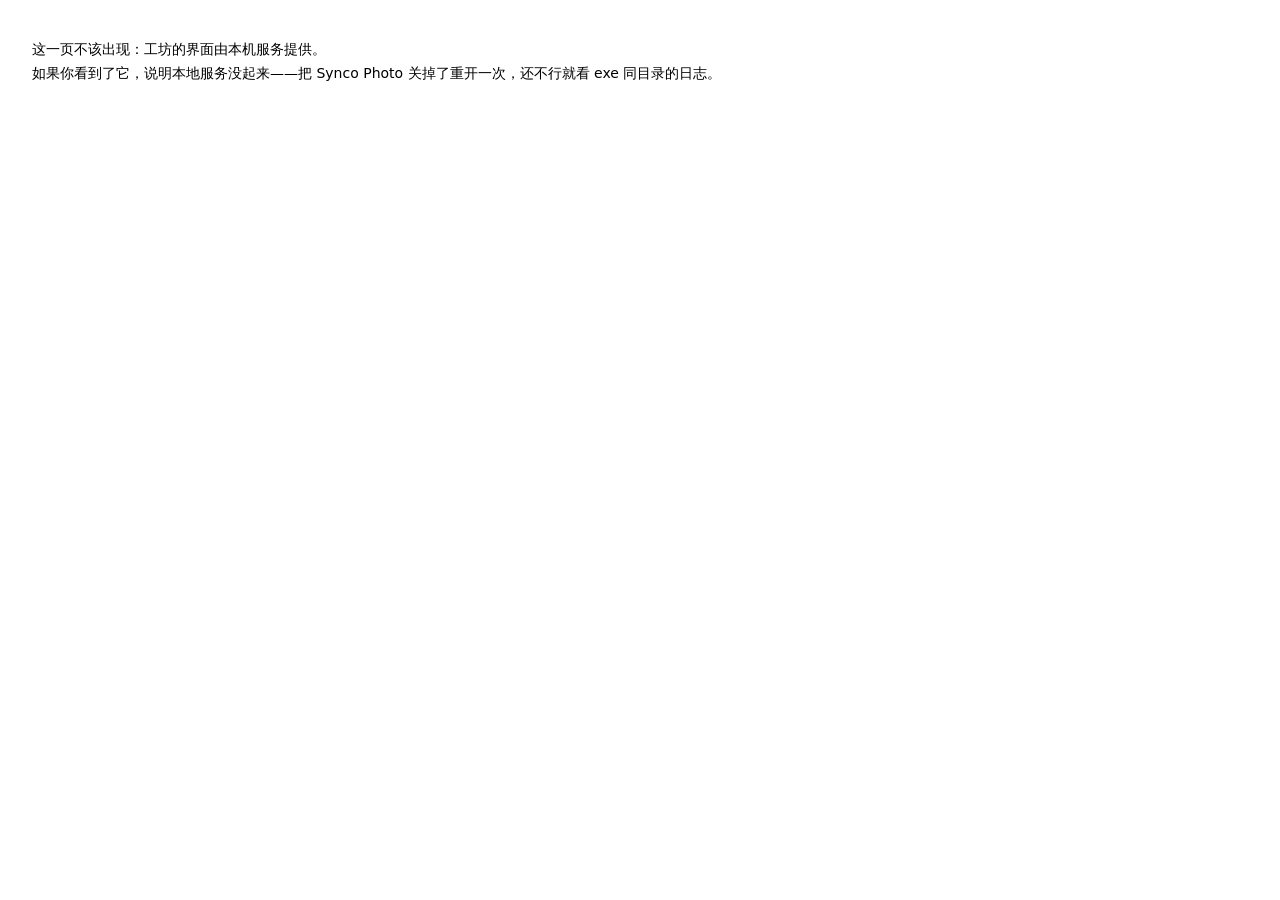
<file: src-tauri/ui/index.html>
<!doctype html>
<!--
  这个页面正常情况下永远看不到。
  窗口的真实地址是同进程起的 http://127.0.0.1:<port>（界面由 axum 发，见 crates/server/src/assets.rs），
  tauri.conf.json 的 frontendDist 只要求"有个存在的目录"，所以这里放一个占位。
  真看见它了，说明服务没起来或窗口指错了地址。
-->
<meta charset="utf-8">
<title>Synco Photo</title>
<p style="font: 14px/1.7 system-ui; padding: 24px">
  这一页不该出现：工坊的界面由本机服务提供。<br>
  如果你看到了它，说明本地服务没起来——把 Synco Photo 关掉了重开一次，还不行就看 exe 同目录的日志。
</p>
</file>
